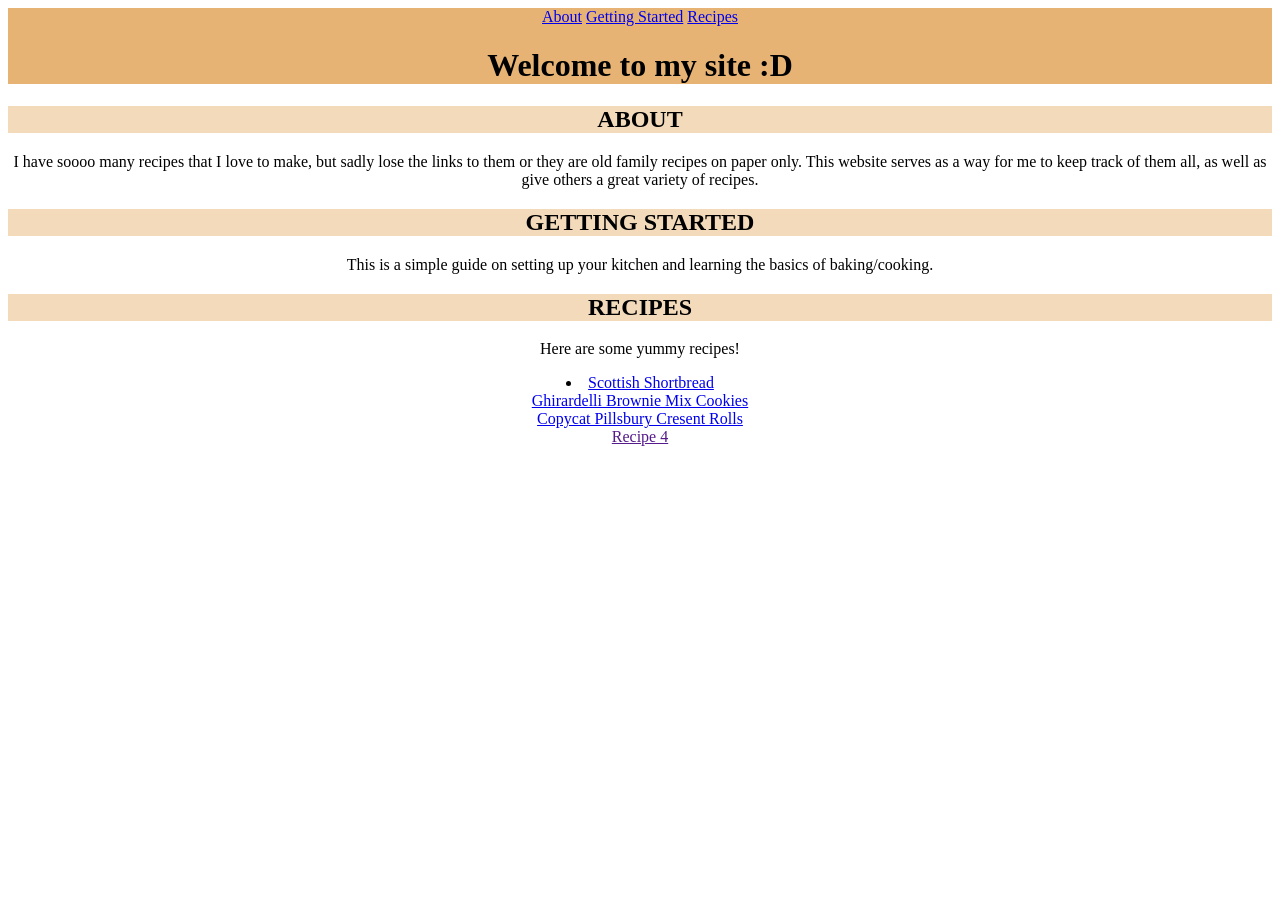
<file: index.html>
<!DOCTYPE html>
<html lang="en">
<head>
    <meta charset="UTF-8">
    <meta name="viewport" content="width=device-width, initial-scale=1.0">
    <title>Home Page</title>
    <link rel="stylesheet" href="./style.css">
</head>
<body>
    
    <header> 
        <div class="box1">
           
            <nav>
                <a href="#about">About</a>  
                <a href="#gettingStarted">Getting Started</a>  
                <a href="#recipes">Recipes</a>
            </nav>
           
            <h1 font-size="100">Welcome to my site :D</h1>
        
        </div>
    </header>

    <section id="about" class="sections">
        <div class="subheading">
            <h2>ABOUT</h2>
        </div>
        <p>I have soooo many recipes that I love to make, but sadly lose the links to them or they are old family recipes on paper only. This website serves as a way for me to keep track of them all, as well as give others a great variety of recipes.</p>
    </section>

    <section id="" class="sections">
        <div class="subheading">
            <h2>GETTING STARTED</h2>
        </div>
        <p>This is a simple guide on setting up your kitchen and learning the basics of baking/cooking. </p>
    </section>

    <section id="recipes" class="sections">
        <div class="subheading">
            <h2>RECIPES</h2>
        </div>
            
        <p>Here are some yummy recipes!</p>
        
        <nav>
            <li>
                <a href="./Recipes/ScottishShortbread.html">Scottish Shortbread</a>
                <br>
                <a href="./Recipes/GhirardelliBrownieMixCookies.html">Ghirardelli Brownie Mix Cookies</a>
                <br>
                <a href="./Recipes/CopycatPillsburyCrescentRolls.html">Copycat Pillsbury Cresent Rolls</a>
                <br>
                <a href="">Recipe 4</a>
                <br>
            </li>
        </nav>
    </section>


</body>
</html>
</file>
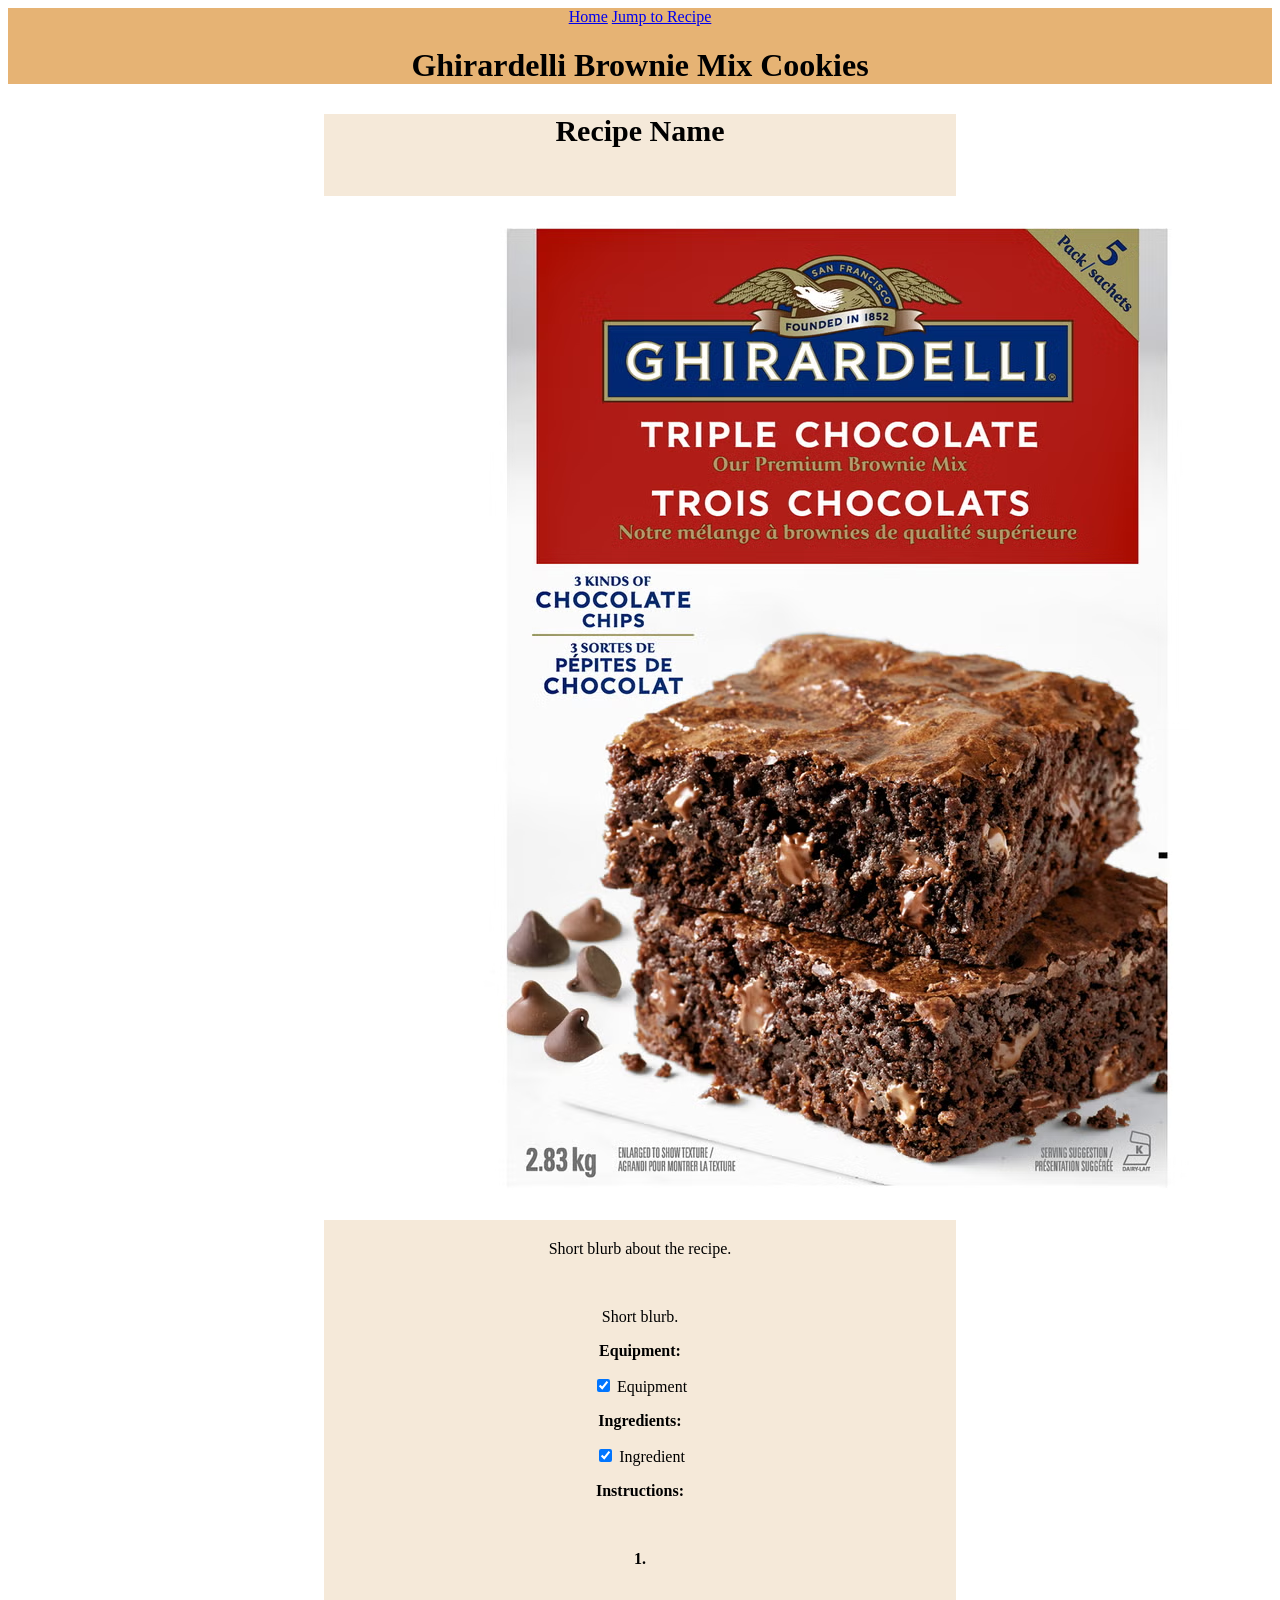
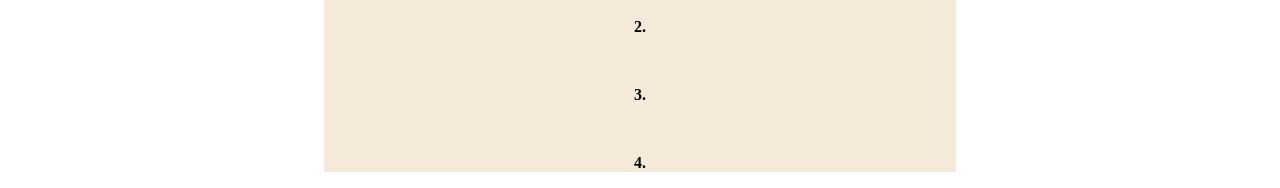
<file: Recipes/GhirardelliBrownieMixCookies.html>
<!DOCTYPE html>
<html lang="en">
<head>
    <meta charset="UTF-8">
    <meta name="viewport" content="width=device-width, initial-scale=1.0">
    <title>Ghirardelli Brownie Mix Cookies</title>
    <link rel="stylesheet" href="../style.css">
</head>
<body>
    
    <header>
        <div class="box1">
            
            <nav>
                <a href="../index.html">Home</a>
                <a href="#GhirardelliBrownieMixCookiesRecipe">Jump to Recipe</a>
            </nav>
            
            <h1 font-size="100px">Ghirardelli Brownie Mix Cookies</h1>

        
        </div>
    </header>
    
    <section class="recipeBox">
        <div>
            
            <h3 class="recipeTitle">Recipe Name</h3>

            <br>

            <img src="../Photos/GhirardelliBrownieMix.jpg" alt="Ghirardelli Brownie Mix pls work">

            <br>

            <p>Short blurb about the recipe.</p>

            <br>

            <p>Short blurb.</p>
            
            <p text-align="left" id="#GhirardelliBrownieMixCookiesRecipe"><strong>Equipment:</strong></p>

            <input type="checkbox" id="mixer" name="equipment" value="mixer" checked>
            <label for="mixer">Equipment</label>

            <br>

            <p text-align="left"><strong>Ingredients:</strong></p>
            
            <input type="checkbox" id="butter" name="ingredients" value="butter" checked>
            <label for="butter" font-size="30px">Ingredient</label>

            <br>
            
            <p text-align="left"><strong>Instructions:</strong></p>

            <br>

            <p><strong>1.</strong> </p>
            
            <br>

            <p><strong>2.</strong> </p>

            <br>

            <p><strong>3.</strong> </p>

            <br>

            <p><strong>4.</strong> </p>
        
        </div>

    </section>
</body>
</html>
</file>
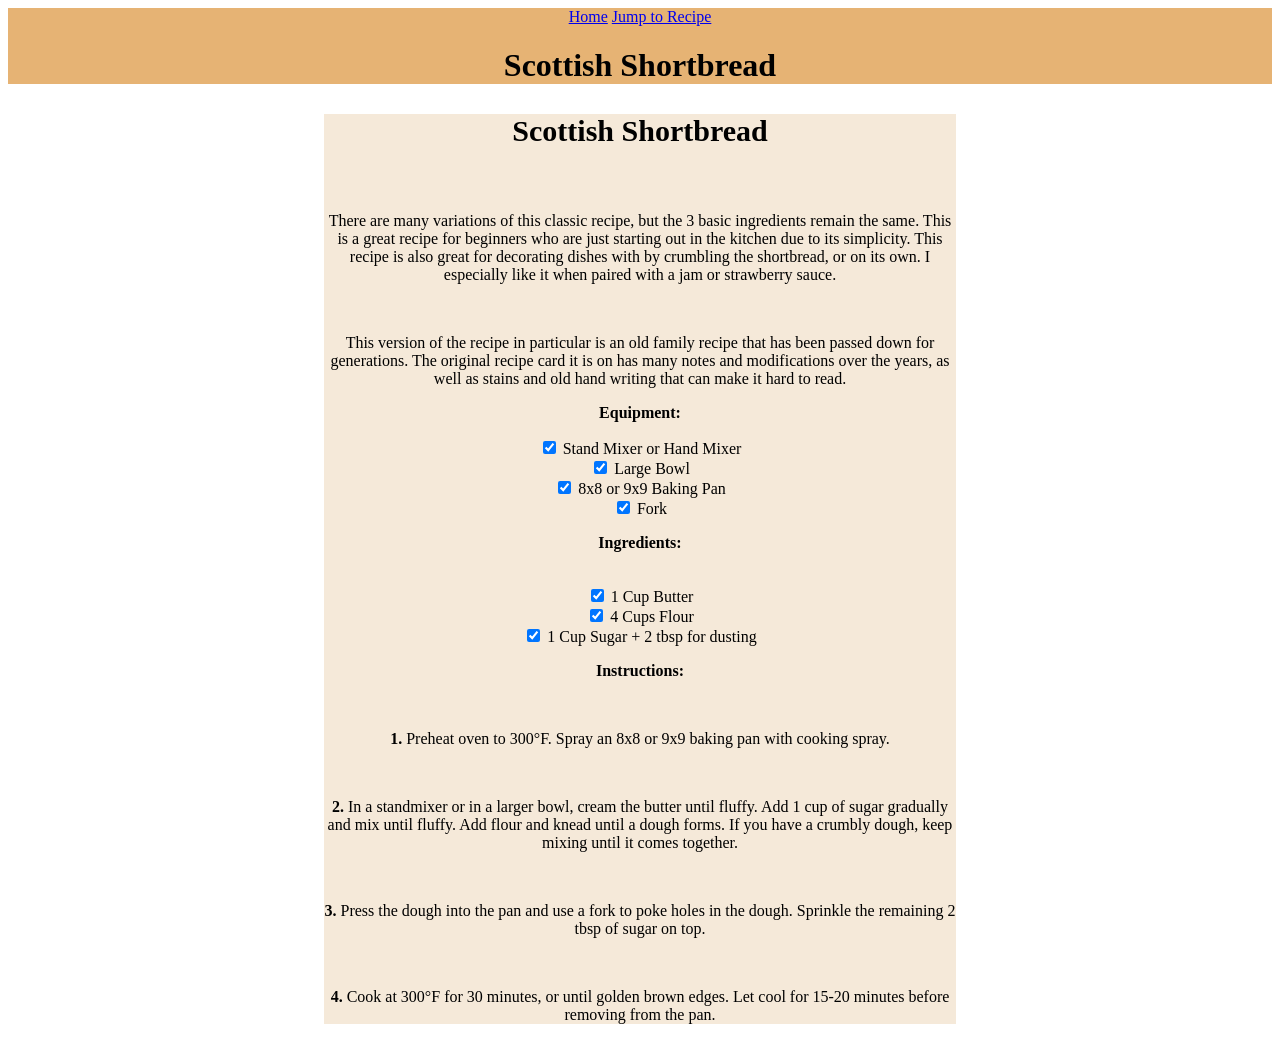
<file: Recipes/ScottishShortbread.html>
<!DOCTYPE html>
<html lang="en">
<head>
    <meta charset="UTF-8">
    <meta name="viewport" content="width=device-width, initial-scale=1.0">
    <title>Scottish Shortbread</title>
    <link rel="stylesheet" href="../style.css">
</head>
<body>
    
    <header>
        <div class="box1">
            
            <nav>
                <a href="../index.html">Home</a>
                <a href="#ScottishShortbreadRecipe">Jump to Recipe</a>
            </nav>
            
            <h1 font-size="100px">Scottish Shortbread</h1>

        
        </div>
    </header>
    
    <section class="recipeBox">
        <div>
            
            <h3 class="recipeTitle">Scottish Shortbread</h3>

            <br>

            <p>There are many variations of this classic recipe, but the 3 basic ingredients remain the same. This is a great recipe for beginners who are just starting out in the kitchen due to its simplicity. This recipe is also great for decorating dishes with by crumbling the shortbread, or on its own. I especially like it when paired with a jam or strawberry sauce.</p>

            <br>

            <p>This version of the recipe in particular is an old family recipe that has been passed down for generations. The original recipe card it is on has many notes and modifications over the years, as well as stains and old hand writing that can make it hard to read.</p>
            
            <p text-align="left" id="#ScottishShortbreadRecipe"><strong>Equipment:</strong></p>

            <input type="checkbox" id="mixer" name="equipment" value="mixer" checked>
            <label for="mixer">Stand Mixer or Hand Mixer</label>

            <br>

            <input type="checkbox" id="bowl" name="equipment" value="bowl" checked>
            <label for="bowl">Large Bowl</label>

            <br>

            <input type="checkbox" id="pan" name="equipment" value="pan" checked>
            <label for="pan">8x8 or 9x9 Baking Pan</label>

            <br>

            <input type="checkbox" id="fork" name="equipment" value="fork" checked>
            <label for="fork">Fork</label>
            
            <br>

            <p text-align="left"><strong>Ingredients:</strong></p>

            <br>
            
            <input type="checkbox" id="butter" name="ingredients" value="butter" checked>
            <label for="butter" font-size="30px">1 Cup Butter</label>

            <br>

            <input type="checkbox" id="flour" name="ingredients" value="flour" checked>
            <label for="flour">4 Cups Flour</label>

            <br>

            <input type="checkbox" id="sugar" name="ingredients" value="sugar" checked>
            <label for="sugar">1 Cup Sugar + 2 tbsp for dusting</label>

            <br>
            
            <p text-align="left"><strong>Instructions:</strong></p>

            <br>

            <p><strong>1.</strong> Preheat oven to 300°F. Spray an 8x8 or 9x9 baking pan with cooking spray.</p>
            
            <br>

            <p><strong>2.</strong> In a standmixer or in a larger bowl, cream the butter until fluffy. Add 1 cup of sugar gradually and mix until fluffy. Add flour and knead until a dough forms. If you have a crumbly dough, keep mixing until it comes together.</p>

            <br>

            <p><strong>3.</strong> Press the dough into the pan and use a fork to poke holes in the dough. Sprinkle the remaining 2 tbsp of sugar on top.</p>

            <br>

            <p><strong>4.</strong> Cook at 300°F for 30 minutes, or until golden brown edges. Let cool for 15-20 minutes before removing from the pan.</p>
        
        </div>

    </section>
</body>
</html>
</file>
<file: style.css>
.box1{
    height: 300;
    background-color: rgb(230, 179, 116);
    text-align: center;
    align-items:center;
}
.sections{
    text-align: center;
}
.subheading{
    height: 75;
    background-color: rgba(230, 179, 116, 0.488);
    text-align: center;
}
.recipeTitle{
    text-align: center;
    font-size: 30px;
}
.recipeBox{
    background-color: rgba(234, 209, 178, 0.488);
    text-align: center;
    width: 50%;
    margin-left: auto;
    margin-right: auto;
}
</file>
